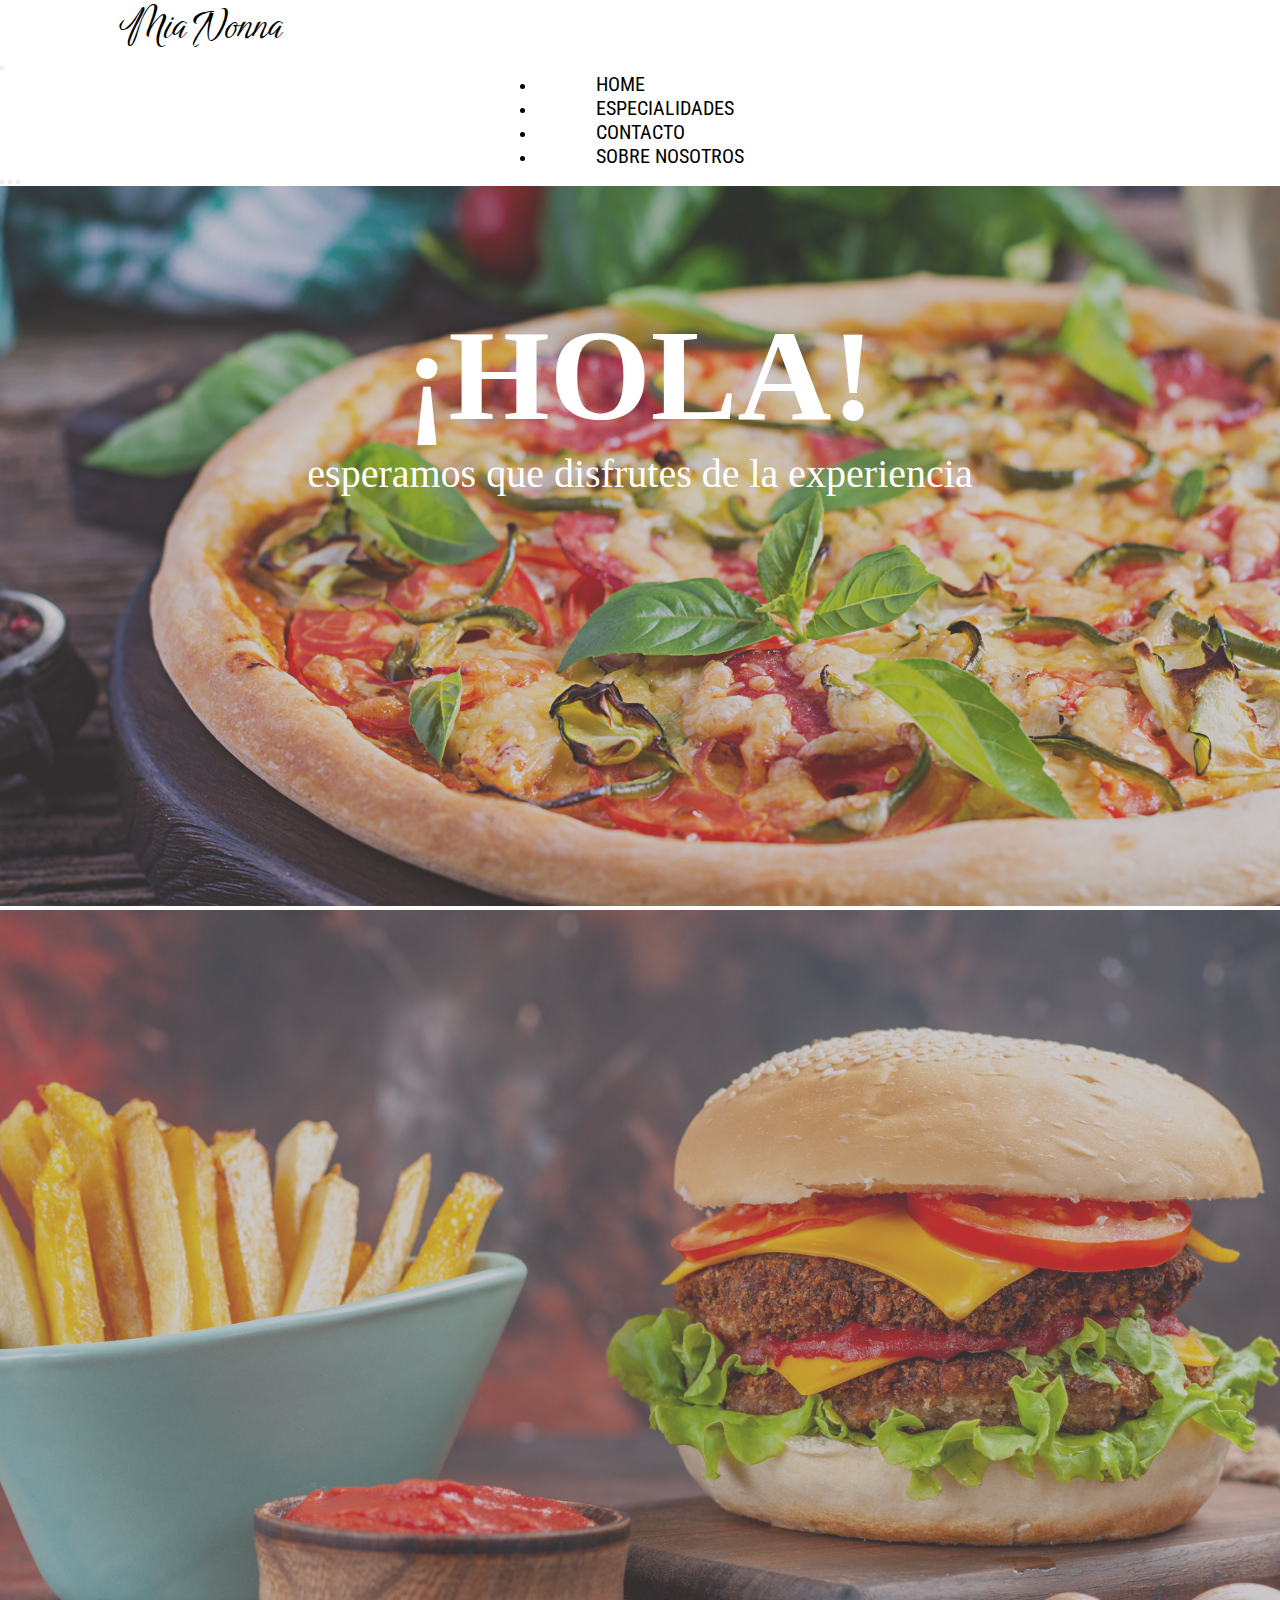
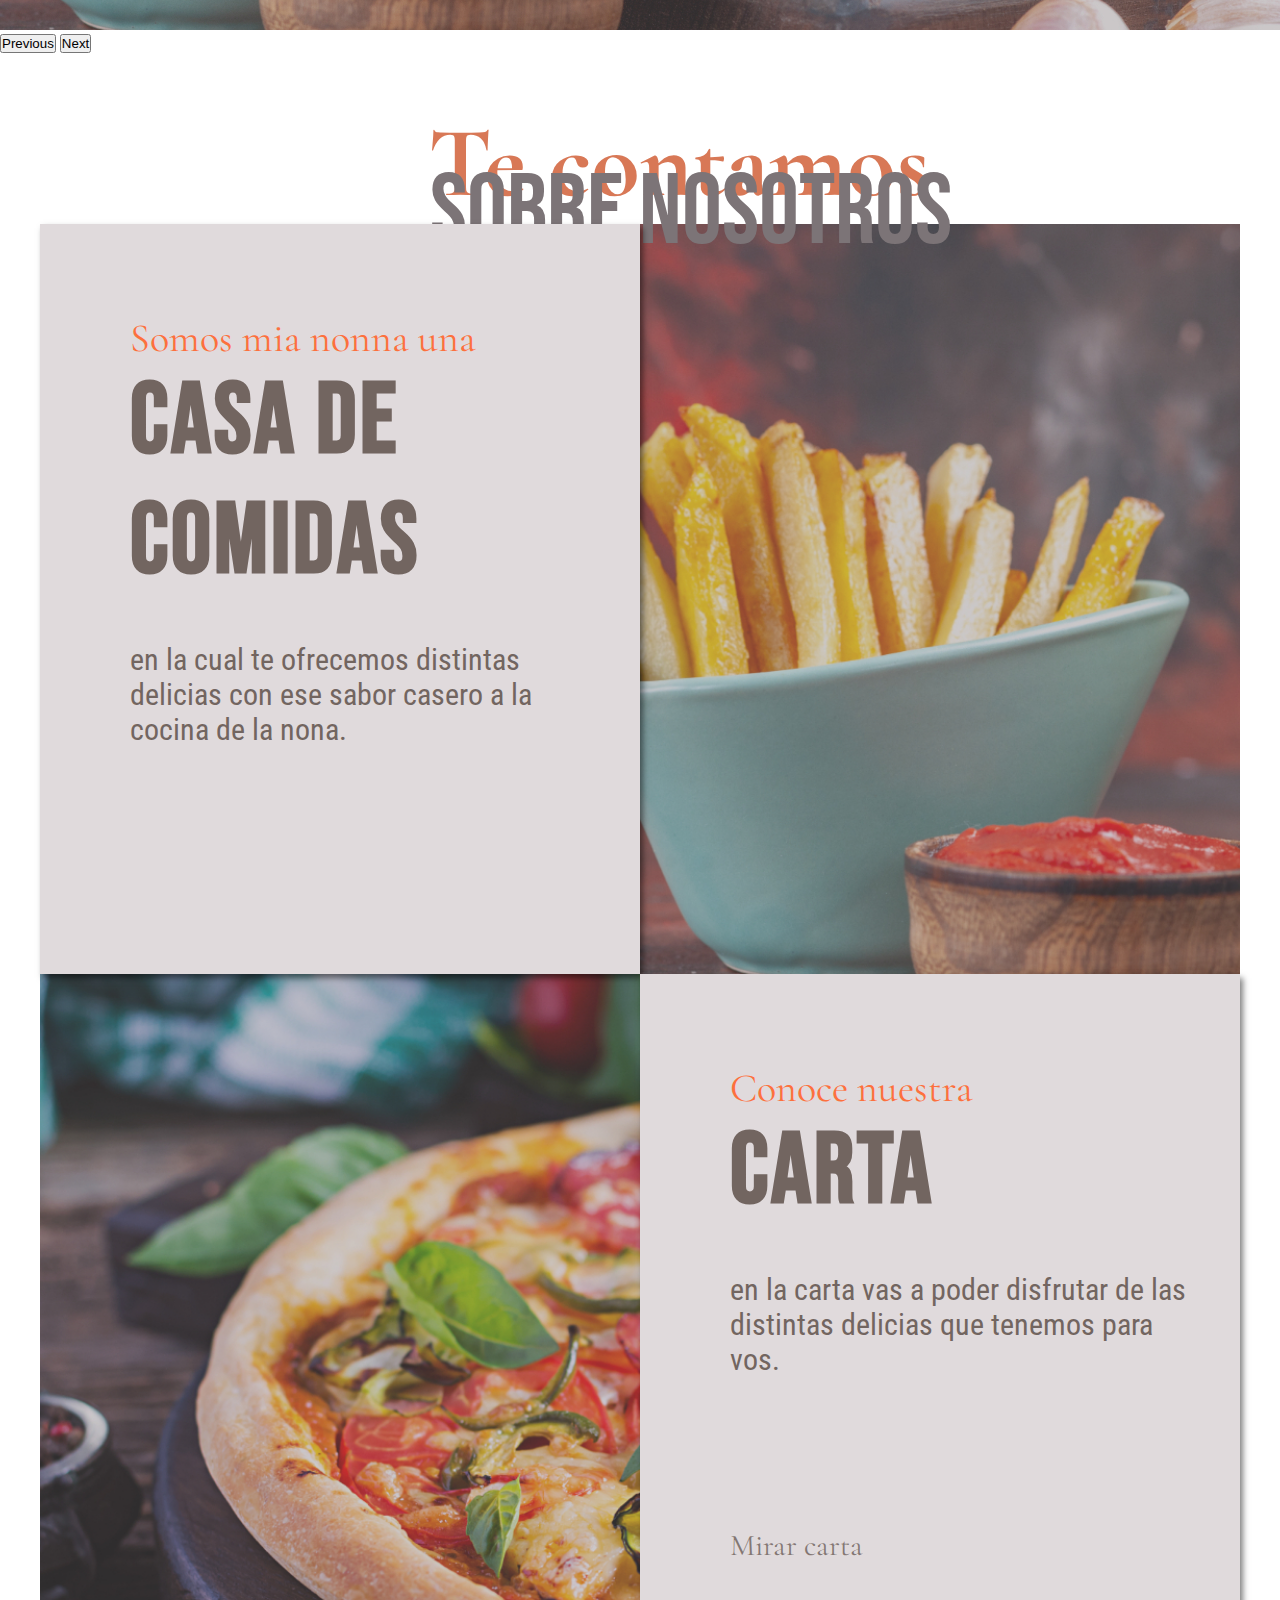
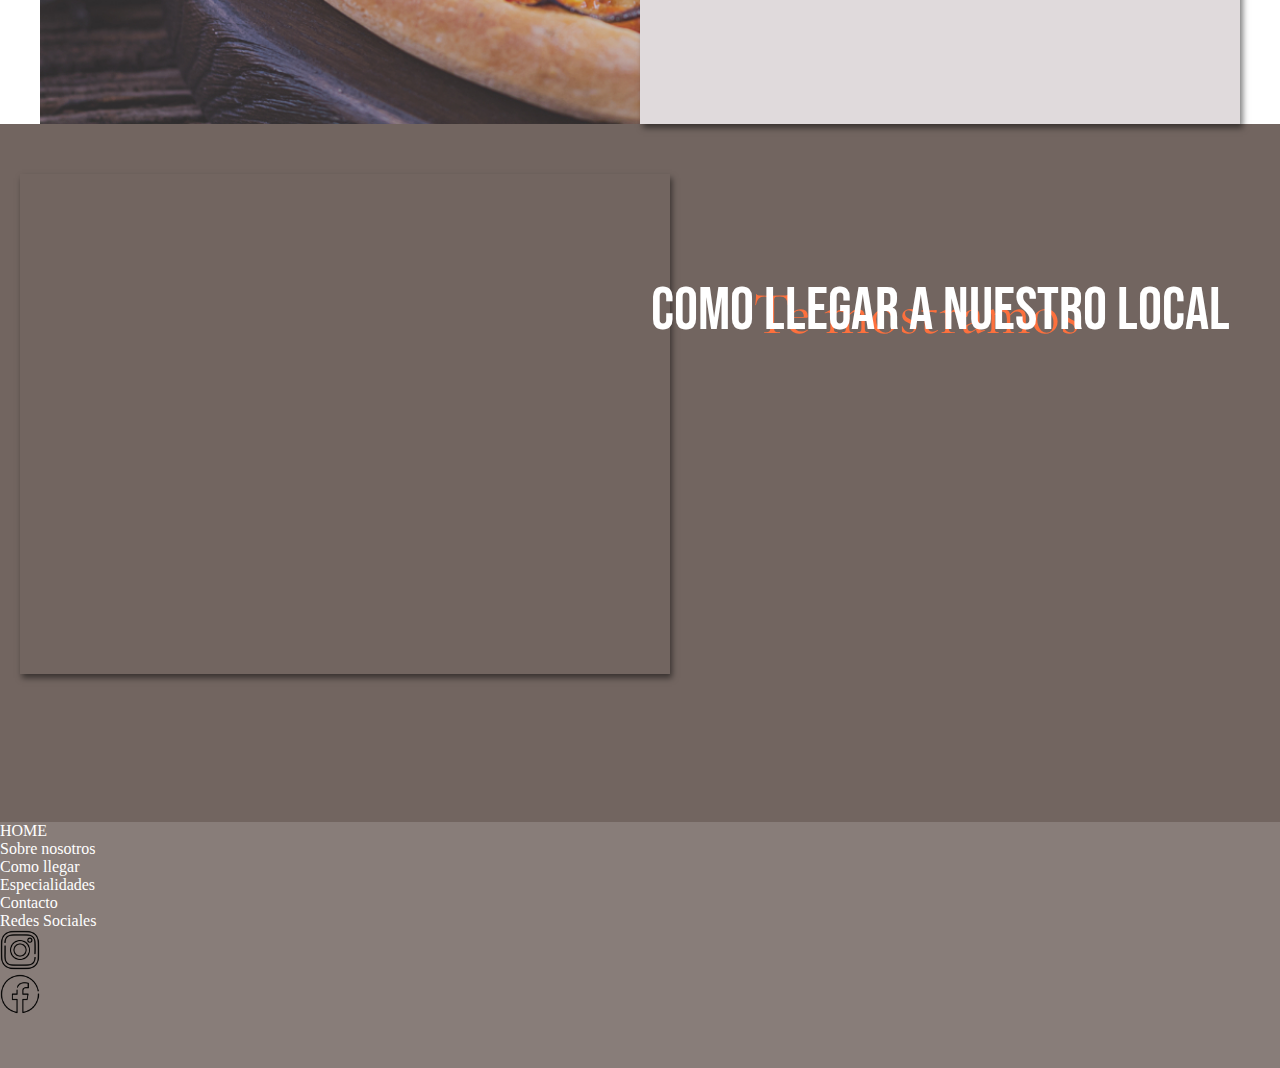
<file: index.html>
<!DOCTYPE html>
<html lang="en">
<head>
    <meta charset="UTF-8">
    <meta http-equiv="X-UA-Compatible" content="IE=edge">
    <meta name="viewport" content="width=device-width, initial-scale=1.0">
    <!-- Font -->
    <link rel="preconnect" href="https://fonts.googleapis.com">
    <link rel="preconnect" href="https://fonts.gstatic.com" crossorigin>
    <link href="https://fonts.googleapis.com/css2?family=Bebas+Neue&family=Birthstone+Bounce:wght@500&family=Cormorant+Garamond:ital,wght@1,600&family=Roboto+Condensed:wght@300&display=swap" rel="stylesheet">
    <!-- Bootstrap-->
    <link href="https://cdn.jsdelivr.net/npm/bootstrap@5.1.3/dist/css/bootstrap.min.css" rel="stylesheet" integrity="sha384-1BmE4kWBq78iYhFldvKuhfTAU6auU8tT94WrHftjDbrCEXSU1oBoqyl2QvZ6jIW3" crossorigin="anonymous">
    <!-- CSS -->
    <link rel="stylesheet" href="css/style.css">
    <title> Mia Nonna | Comidas Caseras - Home </title>
</head>
<body class="body-especialidades">
    <!-- Menu -->
    <nav class="navbar navbar-expand-lg navbar-light fixed-top header">
        <div class="container-fluid">
          <p class="logo"> Mia Nonna </p>
          <button class="navbar-toggler" type="button" data-bs-toggle="collapse" data-bs-target="#navbarNav" aria-controls="navbarNav" aria-expanded="false" aria-label="Toggle navigation">
            <span class="navbar-toggler-icon"></span>
          </button>
          <div class="collapse navbar-collapse menu" id="navbarNav" >
            <ul class="navbar-nav">
              <li class="nav-item">
                <a class="active" id="index" href="index.html"> HOME</a>
              </li>
              <li class="nav-item">
                <a href="src/paginas/nuestras-especialidades.html"> ESPECIALIDADES </a>
              </li>
              <li class="nav-item">
                <a href="src/paginas/contacto.html"> CONTACTO </a>
              </li>
              <li class="nav-item">
                <a href="#sobre-nosotros"> SOBRE NOSOTROS </a>
              </li>
            </ul>
          </div>
        </div>
      </nav>
    <!-- Fin menu -->
    <!-- seccion uno -->
    <section>
        <!-- carrusel -->
        <div id="carouselExampleDark" class="carousel carousel-dark slide" data-bs-ride="carousel">
            <div class="carousel-indicators">
              <button type="button" data-bs-target="#carouselExampleDark" data-bs-slide-to="0" class="active" aria-current="true" aria-label="Slide 1"></button>
              <button type="button" data-bs-target="#carouselExampleDark" data-bs-slide-to="1" aria-label="Slide 2"></button>
              <button type="button" data-bs-target="#carouselExampleDark" data-bs-slide-to="2" aria-label="Slide 3"></button>
            </div>
            <div class="carousel-inner">
              <div class="carousel-item active" data-bs-interval="10000">
                <img src="src/multimedia/imagenes/pizza-carrusel-.jpg" class="d-block w-100" alt="fondo comidas caseras">
                <div class="carousel-caption d-none d-md-block">
                </div>
              </div>
              <div class="carousel-item" data-bs-interval="2000">
                 <img src="src/multimedia/imagenes/burger-carrusel.jpg" class="d-block w-100" alt="fondo comidas caseras">
                 <div class="carousel-caption d-none d-md-block">
                 </div>
              </div>
            </div>
            <button class="carousel-control-prev" type="button" data-bs-target="#carouselExampleDark" data-bs-slide="prev">
              <span class="carousel-control-prev-icon" aria-hidden="true"></span>
              <span class="visually-hidden">Previous</span>
            </button>
            <button class="carousel-control-next" type="button" data-bs-target="#carouselExampleDark" data-bs-slide="next">
              <span class="carousel-control-next-icon" aria-hidden="true"></span>
              <span class="visually-hidden">Next</span>
            </button>
        </div>
      <!-- Fin carrusel -->
        <!-- Encabezado uno -->
    <div class="encabezado-uno">
      <h2> ¡HOLA! </h2>
      <p> esperamos que disfrutes de la experiencia </p>
    </div>
    <!-- Fin de encabezado uno -->
      <!-- Encabezado dos-->        
    </section>
      <div class="encabezado-dos">
        <h2 id="sobre-nosotros"> Te contamos </h2>
        <p> Sobre Nosotros </p>
      </div>
      <!-- Fin de encabezado dos -->
      <!-- Seccion dos-->
    <section>
      <div class="grid-container">
        <div class="grid-item"> 
          <div class="grid-title"><p>Somos mia nonna una</p></div>
          <div class="grid-title-1"><h4>CASA DE COMIDAS</h4></div>
          <div class="grid-title-2"><p>en la cual te ofrecemos distintas delicias con ese sabor casero a la cocina de la nona.</p></div>
        </div>
        <div>
          <img class="grid-img" src="src/multimedia/imagenes/burger-carrusel.jpg" alt="pizza" height="750px">
        </div>
        <div>
          <img class="grid-img" src="src/multimedia/imagenes/pizza-carrusel-.jpg" alt="" height="750px">
        </div>
        <div class="grid-item">
          <div class="grid-title"><p>Conoce nuestra</p></div>
          <div class="grid-title-1"><h4>Carta</h4></div>
          <div class="grid-title-2"><p>en la carta vas a poder disfrutar de las distintas delicias que tenemos para vos.</p></div>
          <div class="grid-title-3"><a href="src/paginas/nuestras-especialidades.html"><p>Mirar carta</p></a></div>
        </div>
      </div>
    </section> 
    <!-- Fin seccion dos-->
    <!-- Seccion tres-->
    <section class="seccion-tres">
      <div>
        <iframe id="como-llegar" src="https://www.google.com/maps/embed?pb=!1m18!1m12!1m3!1d425.37336572272676!2d-64.23486720586295!3d-31.469545820923333!2m3!1f0!2f0!3f0!3m2!1i1024!2i768!4f13.1!3m3!1m2!1s0x9432a3c71c5b33d5%3A0x9d8724e5bb688c13!2sRoticeria%20M%C3%ADa%20Nonna!5e0!3m2!1ses!2sar!4v1637991214329!5m2!1ses!2sar" width="850" height="500" style="border:0;" allowfullscreen="" loading="lazy"></iframe>
      </div>
      <div>
        <p class="p-1"> Te mostramos </p>
        <p class="p-2"> como llegar a nuestro local</p>
      </div>
    </section>
    <!-- Fin de seecion tres-->
    <!-- Fotter -->
    <footer>
      <div>
        <ul>
          <li>HOME</li>
          <li><a href="#sobre-nosotros">Sobre nosotros</a> </li>
          <li><a href="#como-llegar"> Como llegar</a></li>
        </ul>
      </div>
      <div>
        <ul>
          <li><a href="src/paginas/nuestras-especialidades.html"> Especialidades</a> </li>
          <li><a href="src/paginas/contacto.html">Contacto</a></li>
        </ul>
      </div>
      <div class="footer-iconos">
        <ul>
          <li>Redes Sociales</li>
          <li><a href=""><img class="img-1" src="src/multimedia/imagenes/instagram_social_media_communication_interaction_social_network_icon_196626.png" alt="" width="40px"></a></li>
          <li><a href=""><img class="img-2" src="src/multimedia/imagenes/facebook_social_network_interaction_communication_social_media_icon_196651.png" alt="" width="40px"></a></li>
        </ul>
      </div>
  </footer>
  <!-- Fin de fotter -->

    <!-- Complementos de JavaScript y Popper-->
    <script src="https://cdn.jsdelivr.net/npm/@popperjs/core@2.10.2/dist/umd/popper.min.js" integrity="sha384-7+zCNj/IqJ95wo16oMtfsKbZ9ccEh31eOz1HGyDuCQ6wgnyJNSYdrPa03rtR1zdB" crossorigin="anonymous"></script>
    <script src="https://cdn.jsdelivr.net/npm/bootstrap@5.1.3/dist/js/bootstrap.min.js" integrity="sha384-QJHtvGhmr9XOIpI6YVutG+2QOK9T+ZnN4kzFN1RtK3zEFEIsxhlmWl5/YESvpZ13" crossorigin="anonymous"></script>
</body>
</html>
</file>
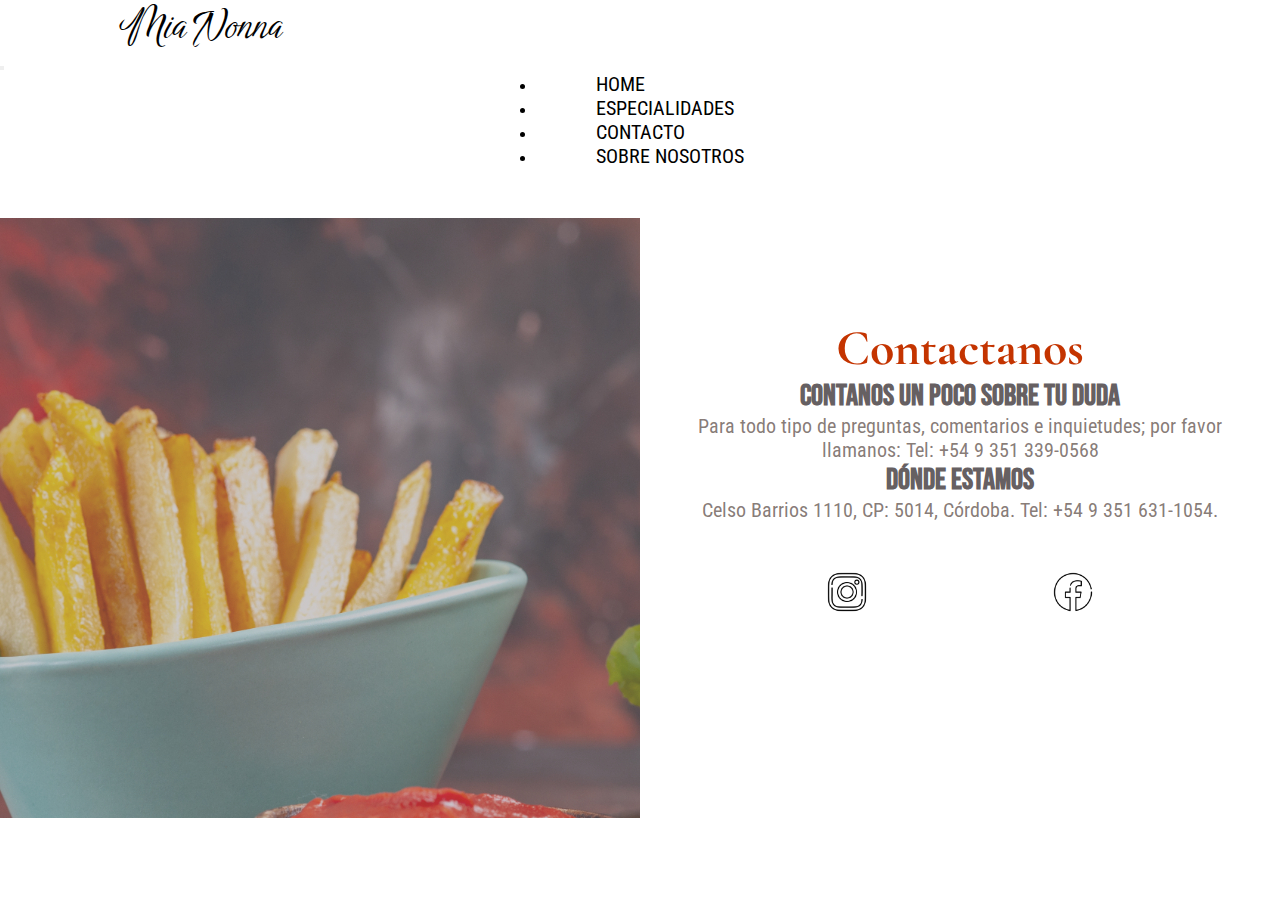
<file: src/paginas/contacto.html>
<!DOCTYPE html>
<html lang="en">

<head>
  <meta charset="UTF-8" />
  <meta http-equiv="X-UA-Compatible" content="IE=edge" />
  <meta name="viewport" content="width=device-width, initial-scale=1.0" />
  <!-- Font -->
  <link rel="preconnect" href="https://fonts.googleapis.com" />
  <link rel="preconnect" href="https://fonts.gstatic.com" crossorigin />
  <link
    href="https://fonts.googleapis.com/css2?family=Bebas+Neue&family=Birthstone+Bounce:wght@500&family=Cormorant+Garamond:ital,wght@1,600&family=Roboto+Condensed:wght@300&display=swap"
    rel="stylesheet" />
  <!-- Bootstrap-->
  <link href="https://cdn.jsdelivr.net/npm/bootstrap@5.1.3/dist/css/bootstrap.min.css" rel="stylesheet"
    integrity="sha384-1BmE4kWBq78iYhFldvKuhfTAU6auU8tT94WrHftjDbrCEXSU1oBoqyl2QvZ6jIW3" crossorigin="anonymous" />
  <!-- CSS-->
  <link rel="stylesheet" href="../../css/style.css" />
  <title>Mia Nonna | Comidas Caseras - CONTACTOS</title>
</head>

<body class="bg-contacto">
  <!-- Menu -->
  <nav class="navbar navbar-expand-lg navbar-light fixed-top header">
    <div class="container-fluid">
      <p class="logo">Mia Nonna</p>
      <button class="navbar-toggler" type="button" data-bs-toggle="collapse" data-bs-target="#navbarNav"
        aria-controls="navbarNav" aria-expanded="false" aria-label="Toggle navigation">
        <span class="navbar-toggler-icon"></span>
      </button>
      <div class="collapse navbar-collapse menu" id="navbarNav">
        <ul class="navbar-nav">
          <li class="nav-item">
            <a class="active" href="../../index.html"> HOME</a>
          </li>
          <li class="nav-item">
            <a href="../../src/paginas/nuestras-especialidades.html">
              ESPECIALIDADES
            </a>
          </li>
          <li class="nav-item">
            <a href="../../src/paginas/contacto.html"> CONTACTO </a>
          </li>
          <li class="nav-item">
            <a href="#sobre-nosotros"> SOBRE NOSOTROS </a>
          </li>
        </ul>
      </div>
    </div>
  </nav>
  <!-- Fin menu -->
  <!-- Seccion uno contacto -->
  <section class="grid-container-contacto">
    <div class="grid-item-contacto">
      <img src="../../src/multimedia/imagenes/burger-carrusel.jpg" alt="imagen burger"> 
    </div>
    <div class="grid-item-contacto">
      <h2> Contactanos </h2>
      <h4> Contanos un poco sobre tu duda </h4>
      <p>Para todo tipo de preguntas, comentarios e inquietudes;
        por favor llamanos:
        Tel: +54 9 351 339-0568</p>
      <h4> Dónde estamos </h4>
      <p> Celso Barrios 1110, CP: 5014, Córdoba.
        Tel: +54 9 351 631-1054. </p>
      <div class="footer-iconos">
        <a href=""><img class="img-1" src="../multimedia/imagenes/instagram_social_media_communication_interaction_social_network_icon_196626.png" alt="" width="40px"></a>
        <a href=""><img class="img-2" src="../multimedia/imagenes/facebook_social_network_interaction_communication_social_media_icon_196651.png" alt="" width="40px"></a>
      </div>
    </div>
  </section>

  <!-- Complementos de JavaScript y Popper-->
  <script src="https://cdn.jsdelivr.net/npm/@popperjs/core@2.10.2/dist/umd/popper.min.js"
    integrity="sha384-7+zCNj/IqJ95wo16oMtfsKbZ9ccEh31eOz1HGyDuCQ6wgnyJNSYdrPa03rtR1zdB" crossorigin="anonymous">
  </script>
  <script src="https://cdn.jsdelivr.net/npm/bootstrap@5.1.3/dist/js/bootstrap.min.js"
    integrity="sha384-QJHtvGhmr9XOIpI6YVutG+2QOK9T+ZnN4kzFN1RtK3zEFEIsxhlmWl5/YESvpZ13" crossorigin="anonymous">
  </script>
</body>

</html>
</file>
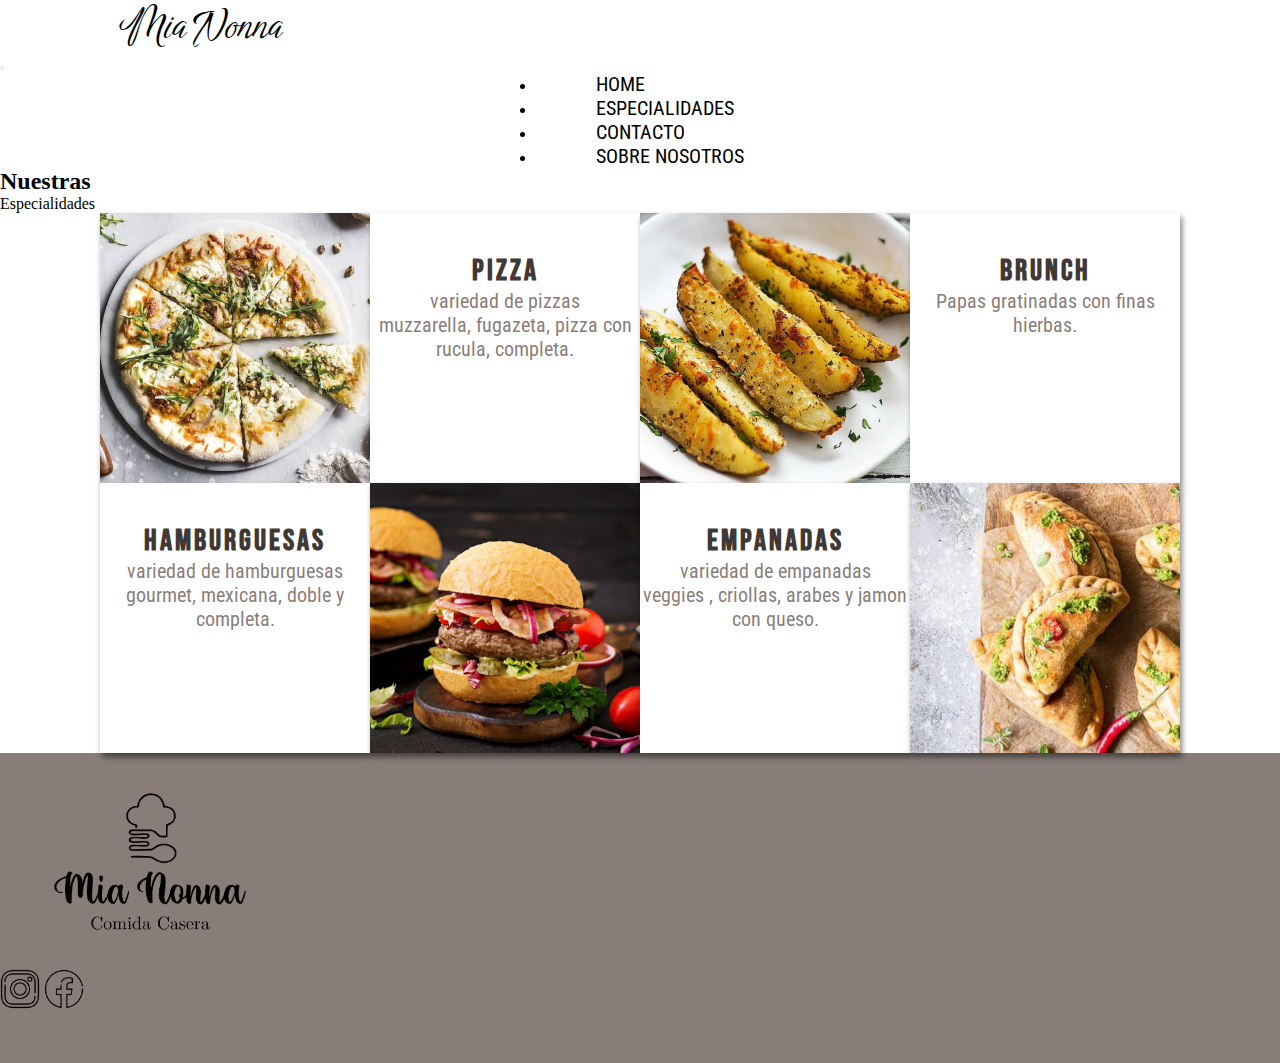
<file: src/paginas/nuestras-especialidades.html>
<!DOCTYPE html>
<html lang="en">

<head>
    <meta charset="UTF-8">
    <meta http-equiv="X-UA-Compatible" content="IE=edge">
    <meta name="viewport" content="width=device-width, initial-scale=1.0">
    <!-- Font -->
    <link rel="preconnect" href="https://fonts.googleapis.com">
    <link rel="preconnect" href="https://fonts.gstatic.com" crossorigin>
    <link href="https://fonts.googleapis.com/css2?family=Bebas+Neue&family=Birthstone+Bounce:wght@500&family=Cormorant+Garamond:ital,wght@1,600&family=Roboto+Condensed:wght@300&display=swap" rel="stylesheet">
    <!-- Bootstrap-->
    <link href="https://cdn.jsdelivr.net/npm/bootstrap@5.1.3/dist/css/bootstrap.min.css" rel="stylesheet" integrity="sha384-1BmE4kWBq78iYhFldvKuhfTAU6auU8tT94WrHftjDbrCEXSU1oBoqyl2QvZ6jIW3" crossorigin="anonymous">
    <!-- CSS -->
    <link rel="stylesheet" href="../../css/style.css">
    <title> Mia Nonna | Comidas Caseras - NUESTRAS ESPECIALIDADES </title>
</head>

<body class="body-especialidades">
    <!-- Menu -->
    <nav class="navbar navbar-expand-lg navbar-light fixed-top header">
        <div class="container-fluid">
            <p class="logo"> Mia Nonna </p>
            <button class="navbar-toggler" type="button" data-bs-toggle="collapse" data-bs-target="#navbarNav"
                aria-controls="navbarNav" aria-expanded="false" aria-label="Toggle navigation">
                <span class="navbar-toggler-icon"></span>
            </button>
            <div class="collapse navbar-collapse menu" id="navbarNav">
                <ul class="navbar-nav">
                    <li class="nav-item">
                        <a class="active" href="../../index.html"> HOME</a>
                    </li>
                    <li class="nav-item">
                        <a href="./nuestras-especialidades.html"> ESPECIALIDADES </a>
                    </li>
                    <li class="nav-item">
                        <a href="../../src/paginas/contacto.html"> CONTACTO </a>
                    </li>
                    <li class="nav-item">
                        <a href="#sobre-nosotros"> SOBRE NOSOTROS </a>
                    </li>
                </ul>
            </div>
        </div>
    </nav>
    <!-- Fin menu -->
    <!-- Seccion uno especialidades -->
    <div class="seccion-uno-especialidades">
        <h2> Nuestras </h2>
        <p> Especialidades </p>
    </div>
    <!-- Fin seccion uno especialidades -->
    <!-- Seccion dos especialidades -->
    <section class="grid-container-especialidades">
    <div class="grid-img-especialidades">
            <img src="../multimedia/imagenes/pizza-gourmet.jpg" alt="">
        </div>
        <div class="grid-title-especialidad">
            <h2> PIZZA </h2>
            <p> variedad de pizzas </p>
            <p> muzzarella, fugazeta, pizza con rucula, completa.</p>
        </div>
        <div class="grid-img-especialidades">
            <img src="../multimedia/imagenes/papas.jpg" alt="">
        </div>
        <div class="grid-title-especialidad">
            <h2> BRUNCH </h2>
            <p> Papas gratinadas con finas hierbas.</p>
        </div>
        <div class="grid-title-especialidad">
            <h2> HAMBURGUESAS</h2>
            <p> variedad de hamburguesas </p>
            <p> gourmet, mexicana, doble y completa.</p>
        </div>
        <div class="grid-img-especialidades">
            <img src="../multimedia/imagenes/haburguesa.jpg" alt="">
        </div>
        <div class="grid-title-especialidad">
            <h2> EMPANADAS </h2>
            <p> variedad de empanadas </p>
            <p> veggies , criollas, arabes y jamon con queso.</p>
        </div>
        <div class="grid-img-especialidades">
            <img src="../multimedia/imagenes/empanadas-veggies-picantes-450px.jpg" alt="">
        </div>
      </section>
      <!-- Fin de seccion dos especialidades -->
      <!-- Fotter -->
      <footer>
          <div >
            <img class="logo-footer" src="../multimedia/imagenes/Mia Nonna.png" alt="" width="300px">
          </div>
          <div class="footer-iconos">
              <a href=""><img class="img-1" src="../multimedia/imagenes/instagram_social_media_communication_interaction_social_network_icon_196626.png" alt="" width="40px"></a>
              <a href=""><img class="img-2" src="../multimedia/imagenes/facebook_social_network_interaction_communication_social_media_icon_196651.png" alt="" width="40px"></a>
          </div>
      </footer>
      <!-- Fin de fotter -->
    <!-- Complementos de JavaScript y Popper-->
    <script src="https://cdn.jsdelivr.net/npm/@popperjs/core@2.10.2/dist/umd/popper.min.js" integrity="sha384-7+zCNj/IqJ95wo16oMtfsKbZ9ccEh31eOz1HGyDuCQ6wgnyJNSYdrPa03rtR1zdB" crossorigin="anonymous"></script>
    <script src="https://cdn.jsdelivr.net/npm/bootstrap@5.1.3/dist/js/bootstrap.min.js" integrity="sha384-QJHtvGhmr9XOIpI6YVutG+2QOK9T+ZnN4kzFN1RtK3zEFEIsxhlmWl5/YESvpZ13" crossorigin="anonymous"></script>
</body>

</html>
</file>
<file: css/style.css>
/* Import */
/* Variables */
/* Colores */
.logo {
  color: black;
  font-family: "Birthstone Bounce", cursive;
  font-size: 40px;
  padding-left: 120px;
}

.navbar {
  background-color: white;
}

.menu {
  display: flex;
  justify-content: center;
  justify-content: space-evenly;
}
.menu ul li a {
  margin-left: 60px;
  font-size: 20px;
  text-decoration: none;
  color: black;
  font-family: "Roboto Condensed", sans-serif;
}
.menu ul li a:hover {
  border-bottom: 3px solid orangered;
  transition: 0.2s;
}

/* Variables */
/* Variables */
/* extend */
/* Colores */
footer {
  background-color: rgba(114, 101, 96, 0.842);
  padding-bottom: 50px;
}
footer div ul {
  list-style-type: none;
}
footer div li, footer div a {
  text-decoration: none;
  color: white;
}
footer div li:hover, footer div a:hover {
  color: yellowgreen;
}
footer .footer-iconos .img-1:hover {
  border-radius: 30%;
  box-shadow: 2px 2px 4px 4px #5a504c;
}
footer .footer-iconos .img-2:hover {
  border-radius: 50%;
  box-shadow: 2px 2px 4px 4px #5a504c;
}

/* extend */
.body-especialidades {
  background: url("../../src/multimedia/imagenes/burger-carrusel.jpg");
  background: no-repeat;
  width: 100%;
}

.encabezado-uno {
  display: flex;
  justify-content: center;
}
.encabezado-uno h2 {
  font-size: 130px;
  color: white;
  position: absolute;
  top: 300px;
}
.encabezado-uno p {
  font-size: 40px;
  color: white;
  position: absolute;
  top: 450px;
}

.encabezado-dos {
  display: flex;
  justify-content: center;
  margin-top: 50px;
}
.encabezado-dos h2 {
  font-size: 100px;
  font-family: "Cormorant Garamond", serif;
  color: rgba(196, 52, 0, 0.664);
  position: relative;
  left: 300px;
}
.encabezado-dos p {
  font-size: 100px;
  font-family: "Bebas Neue", cursive;
  position: relative;
  top: 50px;
  left: -200px;
  color: #7c7477;
}

section .grid-container {
  display: flex;
  justify-content: center;
  display: grid;
  grid-template-columns: repeat(2, 600px);
  grid-template-rows: repeat(2, 750px);
}
section .grid-container div {
  overflow: hidden;
}
section .grid-container .grid-img {
  transition: 2s;
}
section .grid-container .grid-img:hover {
  transform: translateX(-30%);
}
section .grid-container .grid-item {
  position: relative;
  background-color: #e0dadc;
  box-shadow: 3px 4px 6px rgba(0, 0, 0, 0.5);
}
section .grid-container .grid-item .grid-title {
  display: flex;
  padding-left: 90px;
  padding-top: 90px;
  color: #fd703d;
  font-family: "Cormorant Garamond", serif;
  font-size: 40px;
}
section .grid-container .grid-title-1 {
  padding-left: 90px;
}
section .grid-container .grid-title-1 h4 {
  color: #726560;
  font-family: "Bebas Neue", cursive;
  letter-spacing: 3px;
  font-size: 100px;
}
section .grid-container .grid-title-2 {
  display: flex;
  padding: 40px 40px 60px 90px;
  color: #726560;
  font-family: "Roboto Condensed", sans-serif;
  font-size: 30px;
}
section .grid-container .grid-title-3 {
  display: flex;
  padding-left: 90px;
  padding-top: 90px;
  color: rgba(114, 101, 96, 0.842);
  font-family: "Cormorant Garamond", serif;
  font-size: 30px;
}
section .grid-container .grid-title-3 a {
  text-decoration: none;
  color: rgba(114, 101, 96, 0.842);
}
section .grid-container .grid-title-3 p:hover {
  color: #fd703d;
}

.seccion-tres {
  background-color: #726560;
}
.seccion-tres iframe {
  width: 650px;
  margin-top: 50px;
  margin-left: 20px;
  box-shadow: 2px 4px 6px rgba(0, 0, 0, 0.5);
}
.seccion-tres .p-1 {
  font-size: 60px;
  font-family: "Cormorant Garamond", serif;
  color: #fd703d;
  position: relative;
  top: -400px;
  left: -200px;
  text-align: end;
}
.seccion-tres .p-2 {
  font-size: 60px;
  font-family: "Bebas Neue", cursive;
  position: relative;
  color: white;
  position: relative;
  top: -475px;
  left: -50px;
  text-align: end;
}

.grid-container-encabezado {
  display: grid;
  grid-template-rows: 1fr;
  grid-template-columns: 300px;
  display: flex;
  justify-content: center;
  padding-top: 150px;
  background-color: white;
}
.grid-container-encabezado .seccion-uno-especialidades h2 {
  font-size: 100px;
  font-family: "Cormorant Garamond", serif;
  color: rgba(196, 52, 0, 0.664);
  position: relative;
  left: 75px;
}
.grid-container-encabezado .seccion-uno-especialidades p {
  font-size: 100px;
  font-family: "Bebas Neue", cursive;
  position: relative;
  top: -80px;
  color: #7c7477;
}

.grid-container-especialidades {
  justify-content: center;
  display: grid;
  grid-template-columns: repeat(4, 270px);
  grid-template-rows: repeat(2, 270px);
}
.grid-container-especialidades .grid-title-especialidad {
  background-color: white;
  box-shadow: 2px 4px 6px rgba(0, 0, 0, 0.5);
}
.grid-container-especialidades .grid-title-especialidad h2 {
  margin-top: 40px;
  color: #3f3835;
  font-family: "Bebas Neue", cursive;
  letter-spacing: 3px;
  font-size: 30px;
  text-align: center;
}
.grid-container-especialidades .grid-title-especialidad p {
  color: rgba(114, 101, 96, 0.842);
  font-family: "Roboto Condensed", sans-serif;
  font-size: 20px;
  text-align: center;
}
.grid-container-especialidades .grid-img-especialidades {
  overflow: hidden;
  box-shadow: 2px 4px 6px rgba(0, 0, 0, 0.5);
}

.encabezado-uno-especialidades {
  padding-top: 50px;
  text-align: center;
}
.encabezado-uno-especialidades h2 {
  font-size: 150px;
  font-family: "Bebas Neue", cursive;
  color: #666062;
}
.encabezado-uno-especialidades h2 p {
  font-size: 150px;
  font-family: "Cormorant Garamond", serif;
  color: #c43400;
  position: relative;
  top: -170px;
  margin-bottom: 0%;
}

.container-seccion-tres {
  width: 100%;
  height: 430px;
  display: flex;
  flex-wrap: wrap;
  justify-content: center;
  margin: auto;
  position: relative;
  top: -100px;
}
.container-seccion-tres .card {
  width: 330px;
  height: 430px;
  border-radius: 8px;
  box-shadow: 0 2px 2px rgba(0, 0, 0, 0.2);
  margin: 20px;
  text-align: center;
  transition: all 0.25s;
}
.container-seccion-tres .card:hover {
  transform: translateX(-15px);
  box-shadow: 0 12px 16px rgba(0, 0, 0, 0.2);
}
.container-seccion-tres .card img {
  width: 330px;
  height: 220px;
}
.container-seccion-tres .card h4 {
  font-weight: 600;
}
.container-seccion-tres .card p {
  padding: 0 1rem;
  font-size: 16px;
  font-weight: 300;
}

.grid-container-contacto {
  padding-top: 50px;
  display: grid;
  grid-template-rows: 600px;
  grid-template-columns: repeat(2, 50%);
}
.grid-container-contacto .grid-item-contacto {
  overflow: hidden;
}
.grid-container-contacto .grid-item-contacto h2 {
  text-align: center;
  padding-top: 100px;
  font-size: 50px;
  font-family: "Cormorant Garamond", serif;
  color: #c43400;
}
.grid-container-contacto .grid-item-contacto h4 {
  text-align: center;
  font-size: 30px;
  font-family: "Bebas Neue", cursive;
  color: #666062;
}
.grid-container-contacto .grid-item-contacto p {
  text-align: center;
  color: rgba(114, 101, 96, 0.842);
  font-family: "Roboto Condensed", sans-serif;
  font-size: 20px;
  padding-left: 30px;
  padding-right: 30px;
}
.grid-container-contacto .grid-item-contacto .footer-iconos {
  margin-top: 50px;
  display: flex;
  justify-content: center;
  justify-content: space-evenly;
}
.grid-container-contacto .grid-item-contacto .footer-iconos .img-1:hover {
  border-radius: 30%;
  box-shadow: 2px 2px 4px 2px rgba(196, 52, 0, 0.548);
}
.grid-container-contacto .grid-item-contacto .footer-iconos .img-2:hover {
  border-radius: 50%;
  box-shadow: 2px 2px 4px 2px rgba(196, 52, 0, 0.548);
}

* {
  margin: 0%;
  padding: 0%;
}

/*# sourceMappingURL=style.css.map */
</file>
